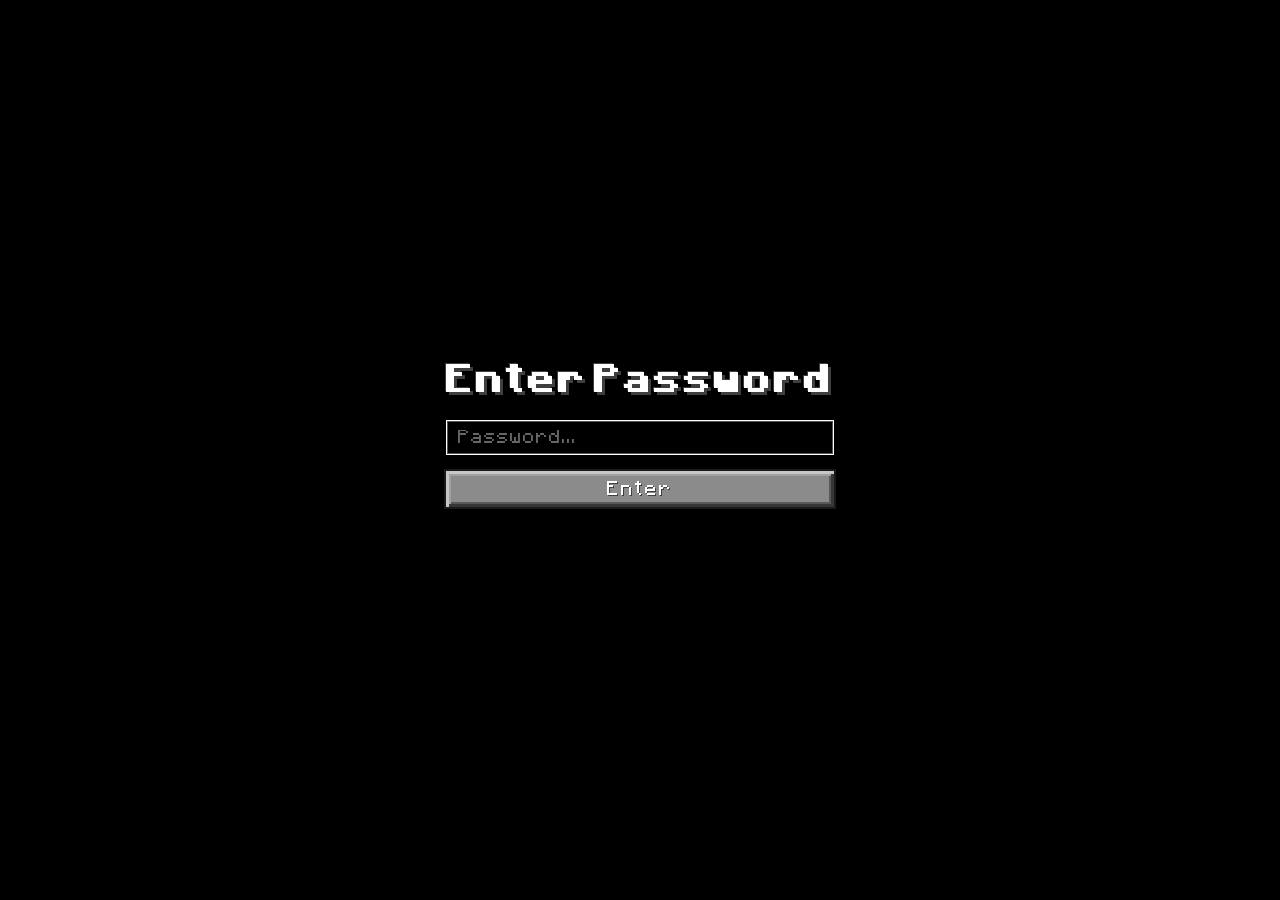
<file: index.html>
<!DOCTYPE html>
<html lang="en">
<head>
    <meta charset="UTF-8">
    <meta name="viewport" content="width=device-width, initial-scale=1.0">
    <title>PoppyField</title>
    <link rel="stylesheet" href="styles.css">
</head>
<body>

    <div class="container">
        <h1>Enter Password</h1>

        <div class="input-wrapper">
            <input type="password" id="passwordInput" placeholder="Password..." autocomplete="off" />
        </div>

        <button class="mc-button" id="enterBtn" onclick="checkPassword()">
            <span>Enter</span>
        </button>

        <p id="errorMsg" class="error-msg">Incorrect password. Please try again.</p>
    </div>

    <script>
        const PASSWORD_INDEX = 1;

        let validPassword = null;

        fetch('passwords.json')
            .then(r => r.json())
            .then(data => { validPassword = data.keys[PASSWORD_INDEX]; })
            .catch(() => { validPassword = null; });

        function checkPassword() {
            if (validPassword === null) {
                return;
            }
            const input = document.getElementById('passwordInput').value;

            if (input === validPassword) {
                // Grant access token for this session then redirect
                sessionStorage.setItem('auth', 'granted');
                window.location.href = 'first.html';
            } else {
                const errorMsg = document.getElementById('errorMsg');
                const inputEl  = document.getElementById('passwordInput');

                errorMsg.classList.add('visible');
                inputEl.classList.add('shake');

                inputEl.addEventListener('animationend', () => {
                    inputEl.classList.remove('shake');
                }, { once: true });
            }
        }

        document.getElementById('passwordInput').addEventListener('keydown', function (e) {
            if (e.key === 'Enter') checkPassword();
        });

        document.getElementById('passwordInput').addEventListener('input', function () {
            document.getElementById('errorMsg').classList.remove('visible');
        });
    </script>

</body>
</html>
</file>
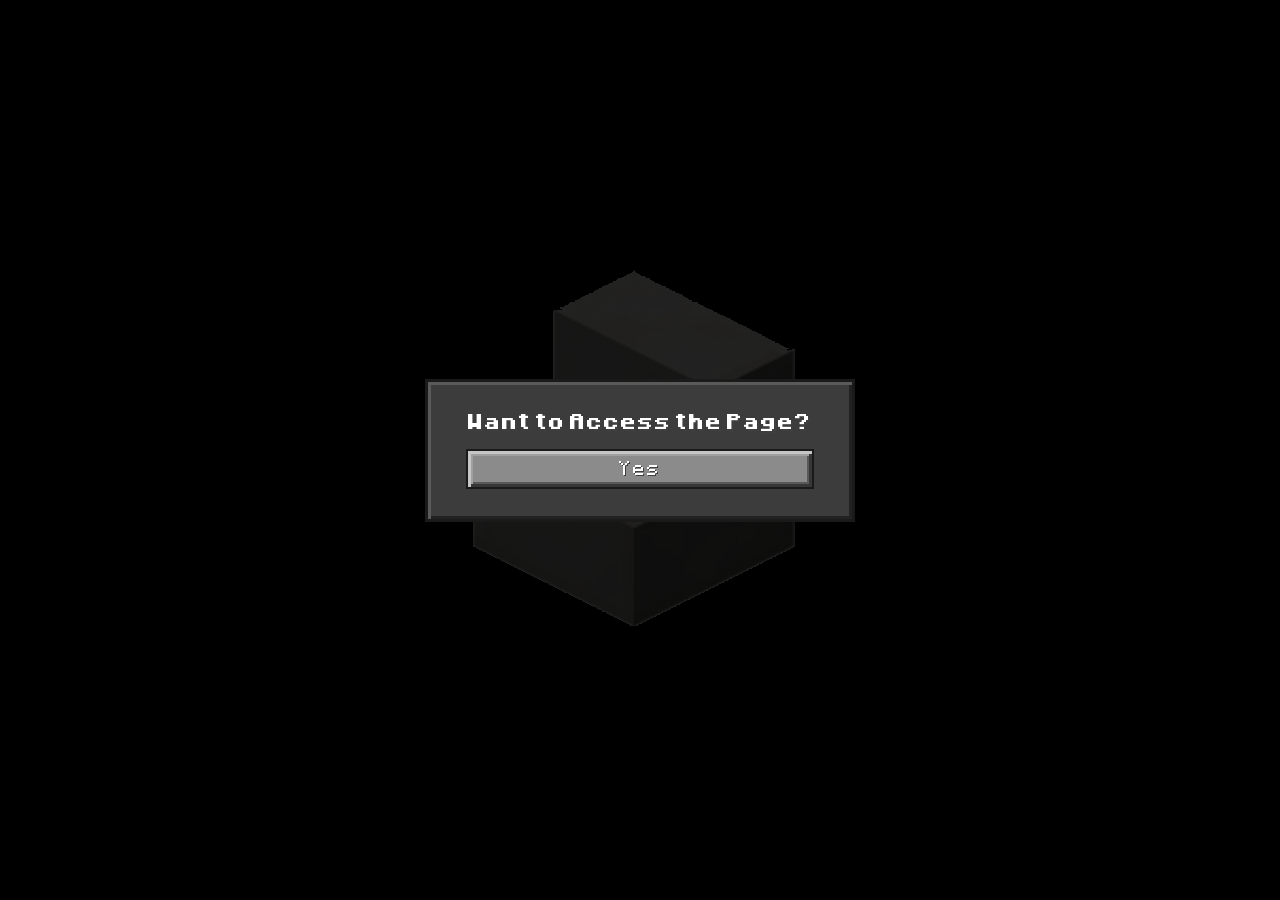
<file: 404/index.html>
<!DOCTYPE html>
<html lang="en">
<head>
    <meta charset="UTF-8">
    <meta name="viewport" content="width=device-width, initial-scale=1.0">
    <title>February 5</title>
    <link rel="stylesheet" href="styles.css">
    <style>
        /* ── 404 page specific ── */
        body {
            background-color: #000000;
            margin: 0;
            display: flex;
            align-items: center;
            justify-content: center;
            min-height: 100vh;
        }

        #quartz-img {
            display: block;
            max-width: 90vw;
            max-height: 90vh;
            object-fit: contain;
            image-rendering: pixelated;
        }

        /* ── Modal overlay ── */
        #modal-overlay {
            position: fixed;
            inset: 0;
            background-color: rgba(0, 0, 0, 0.85);
            display: flex;
            align-items: center;
            justify-content: center;
            z-index: 999;
        }

        #modal-box {
            background-color: #3c3c3c;
            border: none;
            outline: none;
            padding: 32px 40px;
            display: flex;
            flex-direction: column;
            align-items: center;
            gap: 20px;
            min-width: 280px;

            box-shadow:
                0 0 0 3px #1a1a1a,
                inset  3px  3px 0 #5a5a5a,
                inset -3px -3px 0 #222222;
        }

        #modal-box p {
            font-family: "Mojang", monospace;
            font-weight: bold;
            font-size: 1.1rem;
            color: #ffffff;
            text-shadow: 2px 2px 0 #3f3f3f;
            text-align: center;
            letter-spacing: 1px;
        }
    </style>
</head>
<body>

    <!-- Access modal -->
    <div id="modal-overlay">
        <div id="modal-box">
            <p>Want to Access the Page?</p>
            <button class="mc-button" id="accessBtn" onclick="grantAccess()">
                <span>Yes</span>
            </button>
        </div>
    </div>

    <!-- Page content -->
    <img id="quartz-img" src="quartz.png" alt="" />

    <!-- Hidden looping audio -->
    <audio id="bgAudio" src="audio.mp3" loop preload="auto"></audio>

    <script>
        function grantAccess() {
            // Dismiss modal
            document.getElementById('modal-overlay').style.display = 'none';

            // Start audio (user gesture allows this)
            const audio = document.getElementById('bgAudio');
            audio.play().catch(() => {
                // Autoplay still blocked – silently ignore
            });
        }
    </script>

</body>
</html>
</file>
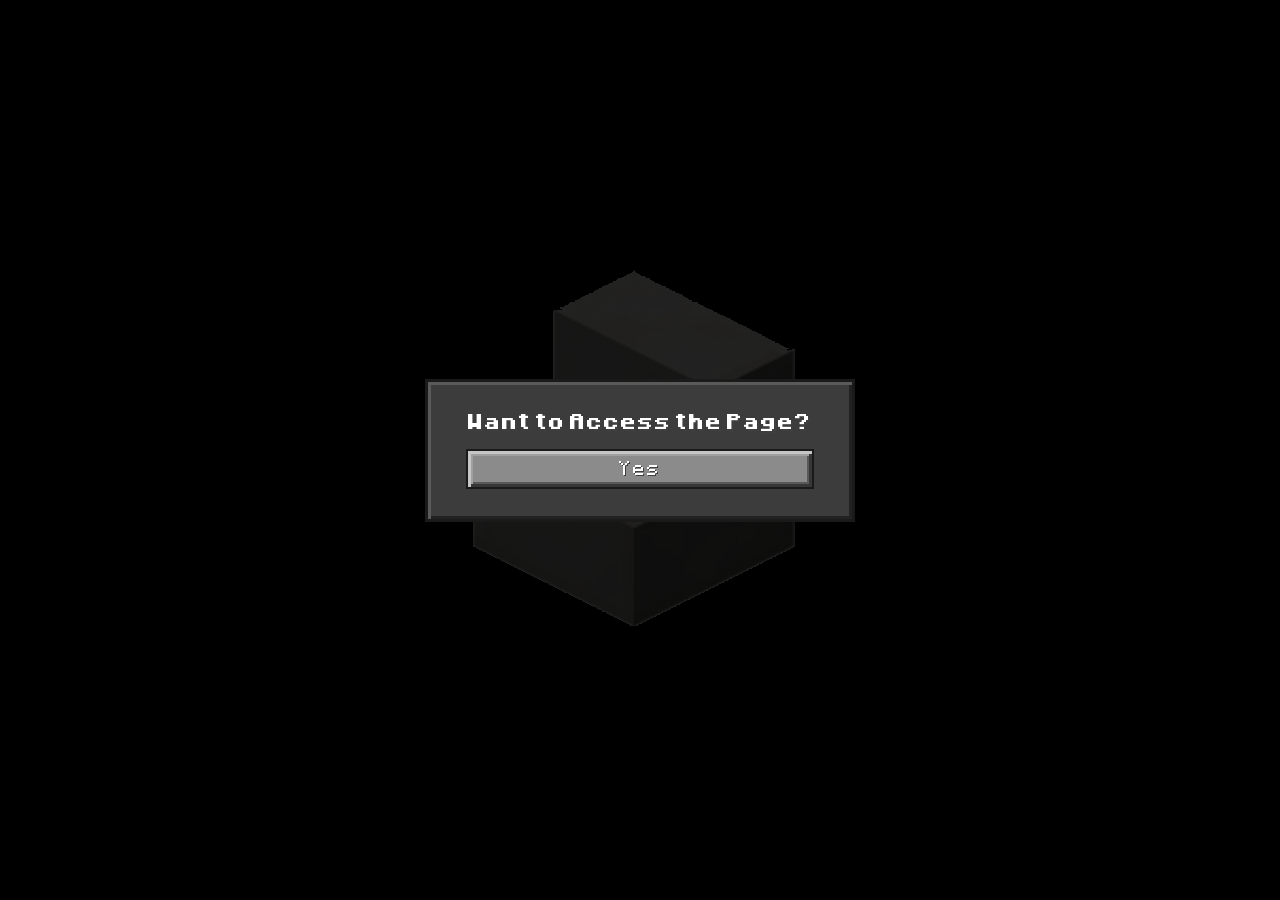
<file: first.html>
<!DOCTYPE html>
<html lang="en">
<head>
    <meta charset="UTF-8">
    <meta name="viewport" content="width=device-width, initial-scale=1.0">
    <title>There was 3</title>
    <!-- ── Page Guard ── -->
    <script>
        if (sessionStorage.getItem('auth') !== 'granted') {
            window.location.replace('https://ugm616.github.io/minecraft/february5/index.html');
        }
    </script>
    <link rel="stylesheet" href="styles.css">
</head>
<body class="black-page">

    <div class="container">
        <p class="hidden-text" id="glitchText" style="color: black;"></p>
        <div class="image-wrapper">
            <img src="images/image.png" alt="Main Image" />
        </div>
    </div>

    <script>
        // ── Minecraft-style letter scramble glitch ──────────────────
        // Full text: "The prIncess in the tower the rot in hour"
        // Glitched positions (always scrambling):
        //   index 1  → h  (T[h]e)
        //   index 2  → e  (Th[e])
        //   index 10 → s  (prInce[s]s)
        //   index 17 → h  (t[h]e)
        //   index 18 → e  (th[e])
        //   index 24 → r  (towe[r])
        //   index 28 → e  (th[e])
        const text = "The prIncess in the tower the rot in hour";
        const glitchIndices = new Set([1, 2, 10, 17, 18, 24, 28]);

        // Characters used for scrambling (Minecraft-style: letters + symbols)
        const chars = 'ABCDEFGHIJKLMNOPQRSTUVWXYZabcdefghijklmnopqrstuvwxyz0123456789!@#$%^&*<>?/\\|[]{}~';

        function randomChar() {
            return chars[Math.floor(Math.random() * chars.length)];
        }

        function scrambleText() {
            let result = '';
            for (let i = 0; i < text.length; i++) {
                if (text[i] === ' ') {
                    result += ' ';
                } else if (glitchIndices.has(i)) {
                    // Always scramble these specific positions
                    result += randomChar();
                } else {
                    result += text[i];
                }
            }
            document.getElementById('glitchText').textContent = result;
        }

        // Run scramble ~15 times per second for a readable but glitchy feel
        setInterval(scrambleText, 66);
    </script>

</body>
</html>
</file>
<file: styles.css>
/* ── Fonts ───────────────────────────────────────────────────── */
@font-face {
    font-family: "Mojang";
    src: url("fonts/Mojang-Bold.ttf") format("truetype");
    font-weight: bold;
}

@font-face {
    font-family: "Mojang";
    src: url("fonts/Mojang-Regular.ttf") format("truetype");
    font-weight: normal;
}

/* ── Reset / Base ────────────────────────────────────────────── */
*, *::before, *::after {
    margin: 0;
    padding: 0;
    box-sizing: border-box;
}

/* ════════════════════════════════════════════════════════════════
   INDEX.HTML – Password Page
   ════════════════════════════════════════════════════════════════ */

/* ── Body – Minecraft dirt/stone background ──────────────────── */
body {
    font-family: "Mojang", monospace;
    font-weight: normal;
    min-height: 100vh;
    display: flex;
    align-items: center;
    justify-content: center;

    background-color: #000000;
}

/* ── Container – the dark GUI panel ─────────────────────────── */
.container {
    display: flex;
    flex-direction: column;
    align-items: center;
    gap: 16px;

    background-color: rgba(0, 0, 0, 0.60);
    border: 0px solid #000000;
    outline: 0px solid #000000;
    padding: 0px 0px;
    min-width: 0px;

    box-shadow:
        inset 0px 0px 0 #000000,
        inset 0px 0px 0 #000000;
}

/* ── Heading ─────────────────────────────────────────────────── */
h1 {
    font-family: "Mojang", monospace;
    font-weight: bold;
    font-size: 2rem;
    color: #ffffff;

    text-shadow:
        3px 3px 0 #3f3f3f,
        -1px -1px 0 #3f3f3f;

    letter-spacing: 1px;
    text-align: center;
    margin-bottom: 8px;
}

/* ── Password Input ──────────────────────────────────────────── */
.input-wrapper {
    width: 100%;
}

input[type="password"] {
    font-family: "Mojang", monospace;
    font-weight: normal;
    font-size: 0.95rem;
    color: #ffffff;

    width: 100%;
    padding: 10px 12px;

    background-color: #000000;
    border: none;
    outline: none;

    box-shadow:
        inset 1px 1px 0 #ffffff,
        inset -1px -1px 0 #ffffff,
        inset 2px 2px 0 #555555,
        inset -2px -2px 0 #555555;

    caret-color: #ffffff;
    letter-spacing: 1px;
}

input[type="password"]::placeholder {
    color: #666666;
}

input[type="password"]:focus {
    box-shadow:
        inset 1px 1px 0 #ffffff,
        inset -1px -1px 0 #ffffff,
        inset 2px 2px 0 #aaaaff,
        inset -2px -2px 0 #aaaaff;
}

/* ── Minecraft Button ─────────────────────────────────────────── */
.mc-button {
    font-family: "Mojang", monospace;
    font-weight: normal;
    font-size: 1rem;
    color: #ffffff;
    text-shadow: 1px 1px 0 #3f3f3f;

    width: 100%;
    padding: 10px 0;

    background-color: #8b8b8b;
    border: none;
    outline: none;
    cursor: pointer;

    box-shadow:
        0 0 0 2px #1a1a1a,
        inset  3px  3px 0 #c6c6c6,
        inset -3px -3px 0 #373737,
        inset  5px  5px 0 #a0a0a0,
        inset -5px -5px 0 #595959;

    letter-spacing: 1px;
    image-rendering: pixelated;
    transition: background-color 0.05s;

    user-select: none;
    -webkit-user-select: none;
}

.mc-button:hover {
    background-color: #9898c8;
    color: #ffffa0;
    text-shadow: 1px 1px 0 #3f3f3f;

    box-shadow:
        0 0 0 2px #1a1a1a,
        inset  3px  3px 0 #d4d4ff,
        inset -3px -3px 0 #2a2a4a,
        inset  5px  5px 0 #b8b8e8,
        inset -5px -5px 0 #4a4a7a;
}

.mc-button:active {
    background-color: #7a7a7a;

    box-shadow:
        0 0 0 2px #1a1a1a,
        inset  3px  3px 0 #373737,
        inset -3px -3px 0 #c6c6c6,
        inset  5px  5px 0 #595959,
        inset -5px -5px 0 #a0a0a0;
}

/* ── Error Message ────────────────────────────────────────────── */
.error-msg {
    font-family: "Mojang", monospace;
    font-weight: normal;
    font-size: 0.85rem;
    color: #ff5555;
    text-shadow: 1px 1px 0 #7a0000;
    text-align: center;

    opacity: 0;
    transition: opacity 0.2s;
}

.error-msg.visible {
    opacity: 1;
}

/* ── Shake animation on wrong password ───────────────────────── */
@keyframes shake {
    0%   { transform: translateX(0); }
    15%  { transform: translateX(-6px); }
    30%  { transform: translateX(6px); }
    45%  { transform: translateX(-5px); }
    60%  { transform: translateX(5px); }
    75%  { transform: translateX(-3px); }
    90%  { transform: translateX(3px); }
    100% { transform: translateX(0); }
}

.shake {
    animation: shake 0.4s ease;
}

/* ════════════════════════════════════════════════════════════════
   FIRST.HTML – Black page
   ════════════════════════════════════════════════════════════════ */

.black-page body,
body.black-page {
    background-color: #000000;
    background-image: none;
}

/* ── Hidden text – invisible on black background ────────────── */
.hidden-text {
    color: #000000;
}

/* ── Image ───────────────────────────────────────────────────── */
.image-wrapper img {
    display: block;
    max-width: 90vw;
    max-height: 75vh;
    object-fit: contain;
}

/* ════════════════════════════════════════════════════════════════
   GLITCH TEXT EFFECT
   Usage:  <span class="glitch glitch-scramble" id="glitchText"
                 data-text="Your Text">Your Text</span>
   ════════════════════════════════════════════════════════════════ */

.glitch {
    font-family: "Mojang", monospace;
    font-weight: bold;
    font-size: 1rem;
    color: #000000;                    /* Red as specified (#DDDDDD) */
    text-shadow: 0px 0px 0 #000000;
    position: relative;
    display: inline-block;
    letter-spacing: 1px;

    animation: glitch-skew 4s infinite linear alternate-reverse;
}

/* ── Pseudo-element shared styles ───────────────────────────── */
.glitch::before,
.glitch::after {
    content: attr(data-text);
    position: absolute;
    top: 0;
    left: 0;
    width: 100%;
    height: 100%;
    overflow: hidden;
}

/* ── Front ghost layer – cyan/blue shift ────────────────────── */
.glitch::before {
    color: #ff8888;                    /* light red ghost */
    text-shadow: none;
    clip-path: polygon(0 0, 100% 0, 100% 35%, 0 35%);

    animation: glitch-top 3s infinite linear;
}

/* ── Back ghost layer – dark red shift ──────────────────────── */
.glitch::after {
    color: #aa0000;                    /* dark red ghost */
    text-shadow: none;
    clip-path: polygon(0 65%, 100% 65%, 100% 100%, 0 100%);

    animation: glitch-bottom 3.5s infinite linear;
}

/* ── Colour variants ─────────────────────────────────────────── */
.glitch.glitch-red          { color: #ff5555; text-shadow: 2px 2px 0 #550000; }
.glitch.glitch-white        { color: #ffffff; text-shadow: 2px 2px 0 #555555; }
.glitch.glitch-yellow       { color: #ffff55; text-shadow: 2px 2px 0 #555500; }
.glitch.glitch-gold         { color: #ffaa00; text-shadow: 2px 2px 0 #553600; }

/* ── Keyframes ───────────────────────────────────────────────── */

/* Overall body skew – subtle, like the Minecraft title screen */
@keyframes glitch-skew {
    0%   { transform: skewX(0deg); }
    10%  { transform: skewX(-1deg); }
    20%  { transform: skewX(0deg); }
    70%  { transform: skewX(0deg); }
    80%  { transform: skewX(1deg); }
    90%  { transform: skewX(0deg); }
    100% { transform: skewX(0deg); }
}

/* Top slice – shifts left/right and flickers */
@keyframes glitch-top {
    0%   { transform: translate(0); opacity: 1; }
    2%   { transform: translate(-3px, 0); opacity: 0.9; }
    4%   { transform: translate(3px, 0);  opacity: 1; }
    6%   { transform: translate(0);       opacity: 1; }
    60%  { transform: translate(0);       opacity: 1; }
    62%  { transform: translate(-4px, 0); opacity: 0.8; }
    64%  { transform: translate(4px, 0);  opacity: 1; }
    66%  { transform: translate(0);       opacity: 1; }
    90%  { transform: translate(0);       opacity: 1; }
    91%  { transform: translate(3px, 0);  opacity: 0.7; }
    92%  { transform: translate(0);       opacity: 1; }
    100% { transform: translate(0);       opacity: 1; }
}

/* Bottom slice – shifts opposite direction to top for split effect */
@keyframes glitch-bottom {
    0%   { transform: translate(0); opacity: 1; }
    2%   { transform: translate(3px, 0);  opacity: 0.9; }
    4%   { transform: translate(-3px, 0); opacity: 1; }
    6%   { transform: translate(0);       opacity: 1; }
    45%  { transform: translate(0);       opacity: 1; }
    47%  { transform: translate(4px, 0);  opacity: 0.8; }
    49%  { transform: translate(-2px, 0); opacity: 1; }
    51%  { transform: translate(0);       opacity: 1; }
    85%  { transform: translate(0);       opacity: 1; }
    86%  { transform: translate(-4px, 0); opacity: 0.7; }
    87%  { transform: translate(0);       opacity: 1; }
    100% { transform: translate(0);       opacity: 1; }
}
</file>
<file: 404/styles.css>
/* ── Fonts ───────────────────────────────────────────────────── */
@font-face {
    font-family: "Mojang";
    src: url("../fonts/Mojang-Bold.ttf") format("truetype");
    font-weight: bold;
}

@font-face {
    font-family: "Mojang";
    src: url("../fonts/Mojang-Regular.ttf") format("truetype");
    font-weight: normal;
}

/* ── Reset / Base ────────────────────────────────────────────── */
*, *::before, *::after {
    margin: 0;
    padding: 0;
    box-sizing: border-box;
}

/* ════════════════════════════════════════════════════════════════
   INDEX.HTML – Password Page
   ════════════════════════════════════════════════════════════════ */

/* ── Body – Minecraft dirt/stone background ──────────────────── */
body {
    font-family: "Mojang", monospace;
    font-weight: normal;
    min-height: 100vh;
    display: flex;
    align-items: center;
    justify-content: center;

    background-color: #000000;
}

/* ── Container – the dark GUI panel ─────────────────────────── */
.container {
    display: flex;
    flex-direction: column;
    align-items: center;
    gap: 16px;

    background-color: rgba(0, 0, 0, 0.60);
    border: 0px solid #000000;
    outline: 0px solid #000000;
    padding: 0px 0px;
    min-width: 0px;

    box-shadow:
        inset 0px 0px 0 #000000,
        inset 0px 0px 0 #000000;
}

/* ── Heading ─────────────────────────────────────────────────── */
h1 {
    font-family: "Mojang", monospace;
    font-weight: bold;
    font-size: 2rem;
    color: #ffffff;

    text-shadow:
        3px 3px 0 #3f3f3f,
        -1px -1px 0 #3f3f3f;

    letter-spacing: 1px;
    text-align: center;
    margin-bottom: 8px;
}

/* ── Password Input ──────────────────────────────────────────── */
.input-wrapper {
    width: 100%;
}

input[type="password"] {
    font-family: "Mojang", monospace;
    font-weight: normal;
    font-size: 0.95rem;
    color: #ffffff;

    width: 100%;
    padding: 10px 12px;

    background-color: #000000;
    border: none;
    outline: none;

    box-shadow:
        inset 1px 1px 0 #ffffff,
        inset -1px -1px 0 #ffffff,
        inset 2px 2px 0 #555555,
        inset -2px -2px 0 #555555;

    caret-color: #ffffff;
    letter-spacing: 1px;
}

input[type="password"]::placeholder {
    color: #666666;
}

input[type="password"]:focus {
    box-shadow:
        inset 1px 1px 0 #ffffff,
        inset -1px -1px 0 #ffffff,
        inset 2px 2px 0 #aaaaff,
        inset -2px -2px 0 #aaaaff;
}

/* ── Minecraft Button ─────────────────────────────────────────── */
.mc-button {
    font-family: "Mojang", monospace;
    font-weight: normal;
    font-size: 1rem;
    color: #ffffff;
    text-shadow: 1px 1px 0 #3f3f3f;

    width: 100%;
    padding: 10px 0;

    background-color: #8b8b8b;
    border: none;
    outline: none;
    cursor: pointer;

    box-shadow:
        0 0 0 2px #1a1a1a,
        inset  3px  3px 0 #c6c6c6,
        inset -3px -3px 0 #373737,
        inset  5px  5px 0 #a0a0a0,
        inset -5px -5px 0 #595959;

    letter-spacing: 1px;
    image-rendering: pixelated;
    transition: background-color 0.05s;

    user-select: none;
    -webkit-user-select: none;
}

.mc-button:hover {
    background-color: #9898c8;
    color: #ffffa0;
    text-shadow: 1px 1px 0 #3f3f3f;

    box-shadow:
        0 0 0 2px #1a1a1a,
        inset  3px  3px 0 #d4d4ff,
        inset -3px -3px 0 #2a2a4a,
        inset  5px  5px 0 #b8b8e8,
        inset -5px -5px 0 #4a4a7a;
}

.mc-button:active {
    background-color: #7a7a7a;

    box-shadow:
        0 0 0 2px #1a1a1a,
        inset  3px  3px 0 #373737,
        inset -3px -3px 0 #c6c6c6,
        inset  5px  5px 0 #595959,
        inset -5px -5px 0 #a0a0a0;
}

/* ── Error Message ────────────────────────────────────────────── */
.error-msg {
    font-family: "Mojang", monospace;
    font-weight: normal;
    font-size: 0.85rem;
    color: #ff5555;
    text-shadow: 1px 1px 0 #7a0000;
    text-align: center;

    opacity: 0;
    transition: opacity 0.2s;
}

.error-msg.visible {
    opacity: 1;
}

/* ── Shake animation on wrong password ───────────────────────── */
@keyframes shake {
    0%   { transform: translateX(0); }
    15%  { transform: translateX(-6px); }
    30%  { transform: translateX(6px); }
    45%  { transform: translateX(-5px); }
    60%  { transform: translateX(5px); }
    75%  { transform: translateX(-3px); }
    90%  { transform: translateX(3px); }
    100% { transform: translateX(0); }
}

.shake {
    animation: shake 0.4s ease;
}

/* ════════════════════════════════════════════════════════════════
   FIRST.HTML – Black page
   ════════════════════════════════════════════════════════════════ */

.black-page body,
body.black-page {
    background-color: #000000;
    background-image: none;
}

/* ── Hidden text – invisible on black background ────────────── */
.hidden-text {
    color: #000000;
}

/* ── Image ───────────────────────────────────────────────────── */
.image-wrapper img {
    display: block;
    max-width: 90vw;
    max-height: 75vh;
    object-fit: contain;
}

/* ════════════════════════════════════════════════════════════════
   GLITCH TEXT EFFECT
   ════════════════════════════════════════════════════════════════ */

.glitch {
    font-family: "Mojang", monospace;
    font-weight: bold;
    font-size: 1rem;
    color: #000000;
    text-shadow: 0px 0px 0 #000000;
    position: relative;
    display: inline-block;
    letter-spacing: 1px;

    animation: glitch-skew 4s infinite linear alternate-reverse;
}

.glitch::before,
.glitch::after {
    content: attr(data-text);
    position: absolute;
    top: 0;
    left: 0;
    width: 100%;
    height: 100%;
    overflow: hidden;
}

.glitch::before {
    color: #ff8888;
    text-shadow: none;
    clip-path: polygon(0 0, 100% 0, 100% 35%, 0 35%);
    animation: glitch-top 3s infinite linear;
}

.glitch::after {
    color: #aa0000;
    text-shadow: none;
    clip-path: polygon(0 65%, 100% 65%, 100% 100%, 0 100%);
    animation: glitch-bottom 3.5s infinite linear;
}

.glitch.glitch-red          { color: #ff5555; text-shadow: 2px 2px 0 #550000; }
.glitch.glitch-white        { color: #ffffff; text-shadow: 2px 2px 0 #555555; }
.glitch.glitch-yellow       { color: #ffff55; text-shadow: 2px 2px 0 #555500; }
.glitch.glitch-gold         { color: #ffaa00; text-shadow: 2px 2px 0 #553600; }

@keyframes glitch-skew {
    0%   { transform: skewX(0deg); }
    10%  { transform: skewX(-1deg); }
    20%  { transform: skewX(0deg); }
    70%  { transform: skewX(0deg); }
    80%  { transform: skewX(1deg); }
    90%  { transform: skewX(0deg); }
    100% { transform: skewX(0deg); }
}

@keyframes glitch-top {
    0%   { transform: translate(0); opacity: 1; }
    2%   { transform: translate(-3px, 0); opacity: 0.9; }
    4%   { transform: translate(3px, 0);  opacity: 1; }
    6%   { transform: translate(0);       opacity: 1; }
    60%  { transform: translate(0);       opacity: 1; }
    62%  { transform: translate(-4px, 0); opacity: 0.8; }
    64%  { transform: translate(4px, 0);  opacity: 1; }
    66%  { transform: translate(0);       opacity: 1; }
    90%  { transform: translate(0);       opacity: 1; }
    91%  { transform: translate(3px, 0);  opacity: 0.7; }
    92%  { transform: translate(0);       opacity: 1; }
    100% { transform: translate(0);       opacity: 1; }
}

@keyframes glitch-bottom {
    0%   { transform: translate(0); opacity: 1; }
    2%   { transform: translate(3px, 0);  opacity: 0.9; }
    4%   { transform: translate(-3px, 0); opacity: 1; }
    6%   { transform: translate(0);       opacity: 1; }
    45%  { transform: translate(0);       opacity: 1; }
    47%  { transform: translate(4px, 0);  opacity: 0.8; }
    49%  { transform: translate(-2px, 0); opacity: 1; }
    51%  { transform: translate(0);       opacity: 1; }
    85%  { transform: translate(0);       opacity: 1; }
    86%  { transform: translate(-4px, 0); opacity: 0.7; }
    87%  { transform: translate(0);       opacity: 1; }
    100% { transform: translate(0);       opacity: 1; }
}
</file>
